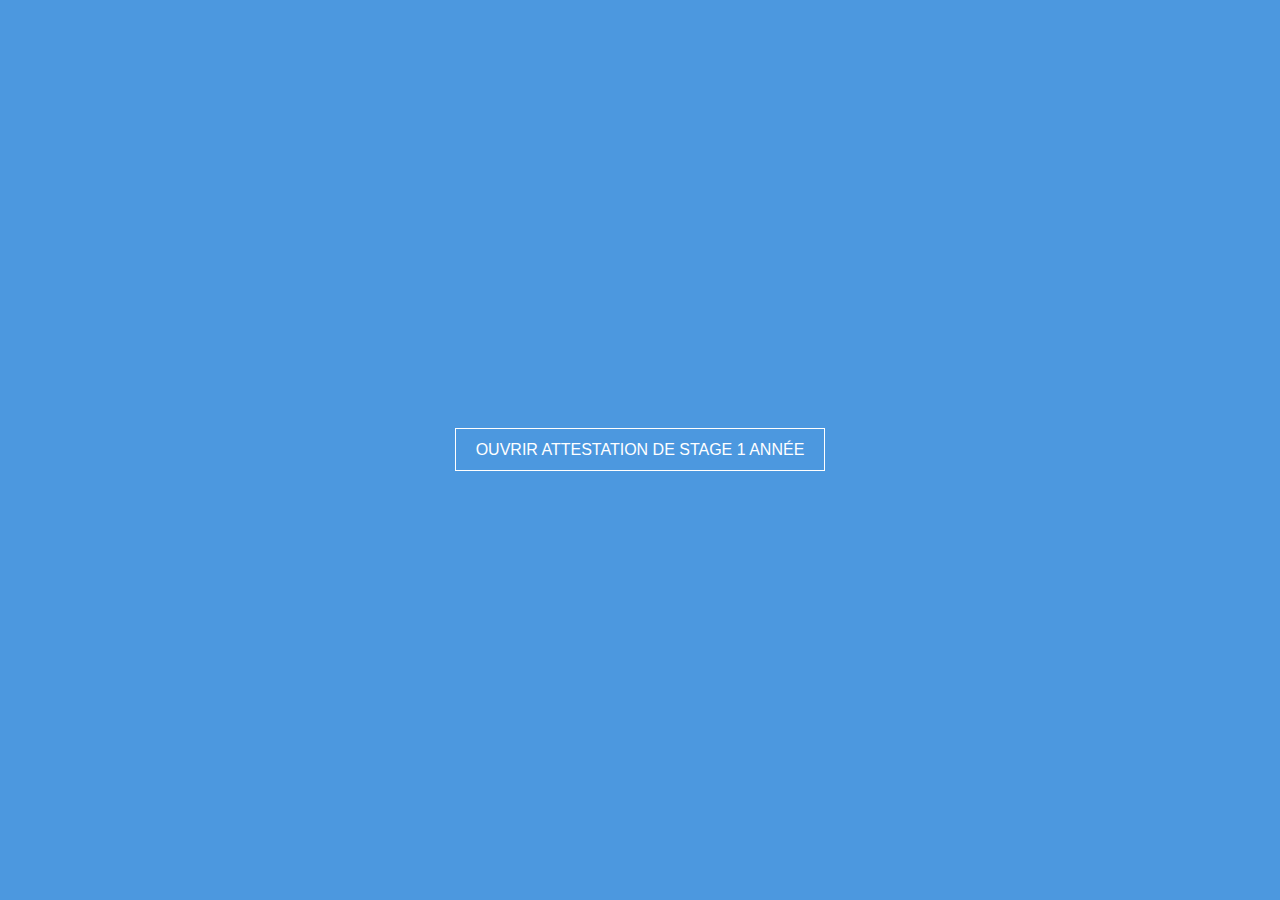
<file: Attest_1/index.html>
<!DOCTYPE html>
<html lang="en">

<head>
  <meta charset="UTF-8">
  <title>Mon Attestation de Stage 1A - Sofiane LOUKILI</title>
  <link rel="stylesheet" href="./style.css">

</head>

<body>

  <div class="page">
    <div class="page__container">
      <a href="#popup-article" class="open-popup">Ouvrir attestation de stage 1 Année</a>
    </div>
  </div>
  <div id="popup-article" class="popup">
    <div class="popup__container">
      <a href="#" class="popup__close">
        <span class="screen-reader">close</span>
      </a>
      <div class="popup__content">
        <h1 class="popup__title r-title">Attestation de stage 1A - Sofiane LOUKILI</h1>
        <embed src='ATTESTATION DE STAGE SAVOYE.pdf' width='1000' height='800' type='application/pdf' />
      </div>
    </div>
  </div>
  <!-- partial -->

</body>

</html>
</file>
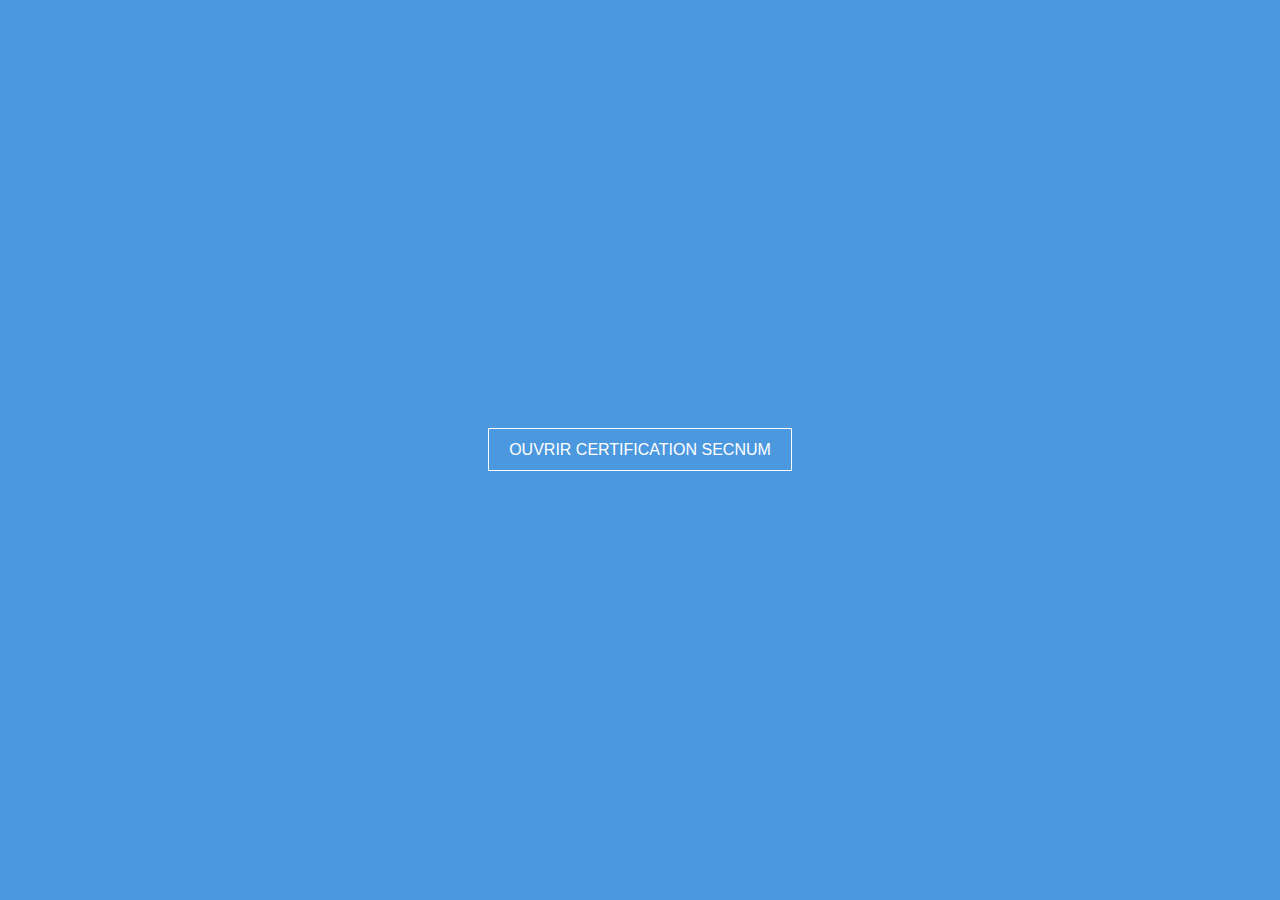
<file: Attest_2/index.html>
<!DOCTYPE html>
<html lang="en">

<head>
    <meta charset="UTF-8">
    <title>Ma Certification SecNum- Sofiane LOUKILI</title>
    <link rel="stylesheet" href="./style.css">

</head>

<body>

    <div class="page">
        <div class="page__container">
            <a href="#popup-article" class="open-popup">Ouvrir Certification SECNUM</a>
        </div>
    </div>
    <div id="popup-article" class="popup">
        <div class="popup__container">
            <a href="#" class="popup__close">
                <span class="screen-reader">close</span>
            </a>
            <div class="popup__content">
                <h1 class="popup__title r-title">CERTIFICATION SECNUM- Sofiane LOUKILI</h1>
                <embed src='CertifSecNum.pdf' width='1000' height='800' type='application/pdf' />
            </div>
        </div>
    </div>
    <!-- partial -->

</body>

</html>
</file>
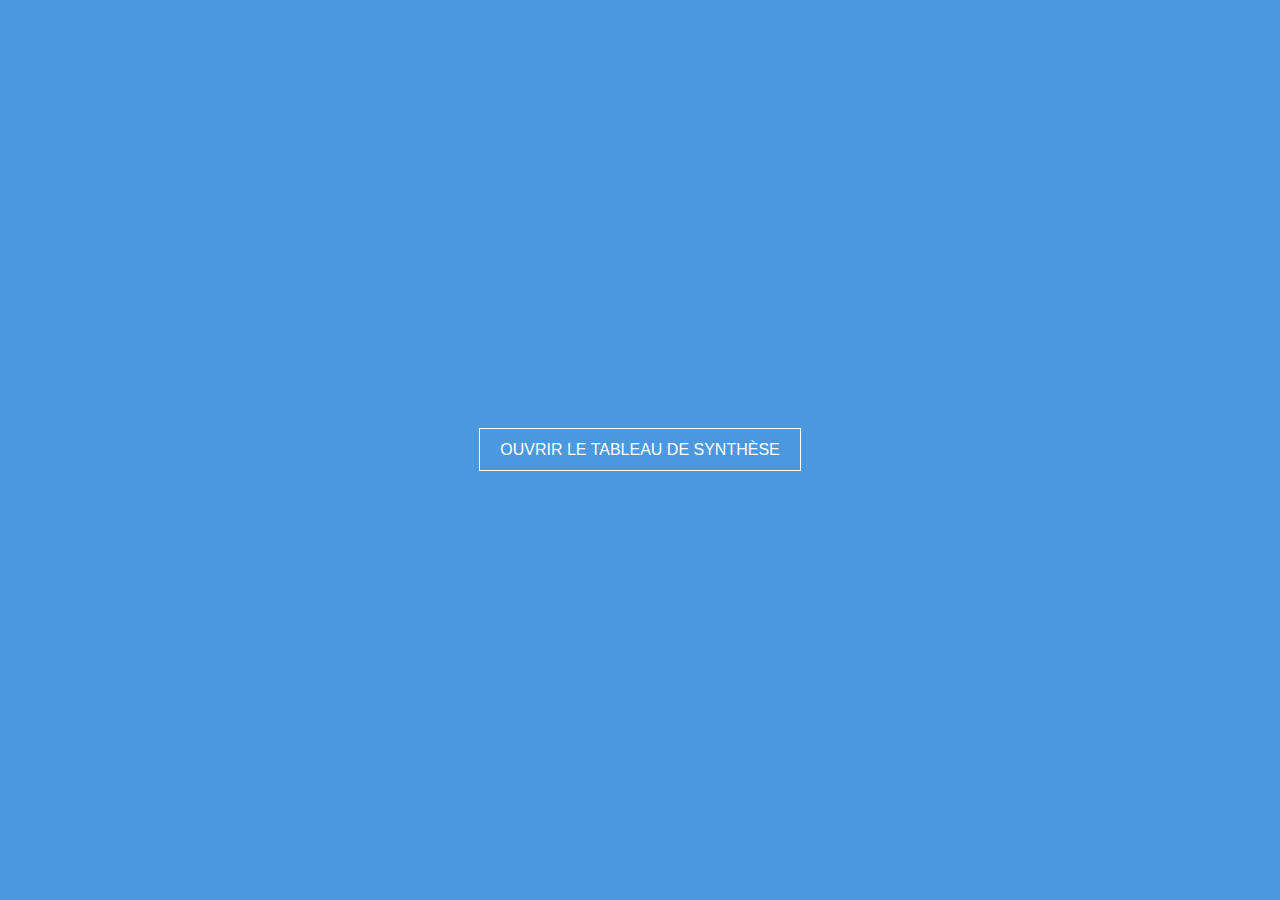
<file: PF/index.html>
<!DOCTYPE html>
<html lang="en">

<head>
  <meta charset="UTF-8">
  <title>Mon Portfeuille de Compétences - Sofiane LOUKILI</title>
  <link rel="stylesheet" href="./style.css">

</head>

<body>

  <div class="page">
    <div class="page__container">
      <a href="#popup-article" class="open-popup">Ouvrir Le Tableau de Synthèse</a>
    </div>
  </div>
  <div id="popup-article" class="popup">
    <div class="popup__container">
      <a href="#" class="popup__close">
        <span class="screen-reader">close</span>
      </a>
      <div class="popup__content">
        <h1 class="popup__title r-title">Tableau de Synthèse - Sofiane LOUKILI</h1>
        <p>Voici mon Tableau de synthèse représentant les compétences acquise durant mon cursus scolaire.
          Au cours de ma formation et de mes expériences professionnelles, j’ai acquis de nombreuses compétences, tant
          en termes techniques que logistiques, par le biais des divers projets sur lesquels j’ai travaillé.
          Veuillez trouver ci-joint l'ensemble de mes compétences. </p>
        <embed src='Epreuve E-4.pdf' width='1000' height='800' type='application/pdf' />
      </div>
    </div>
  </div>

  <!-- partial -->

</body>

</html>
</file>
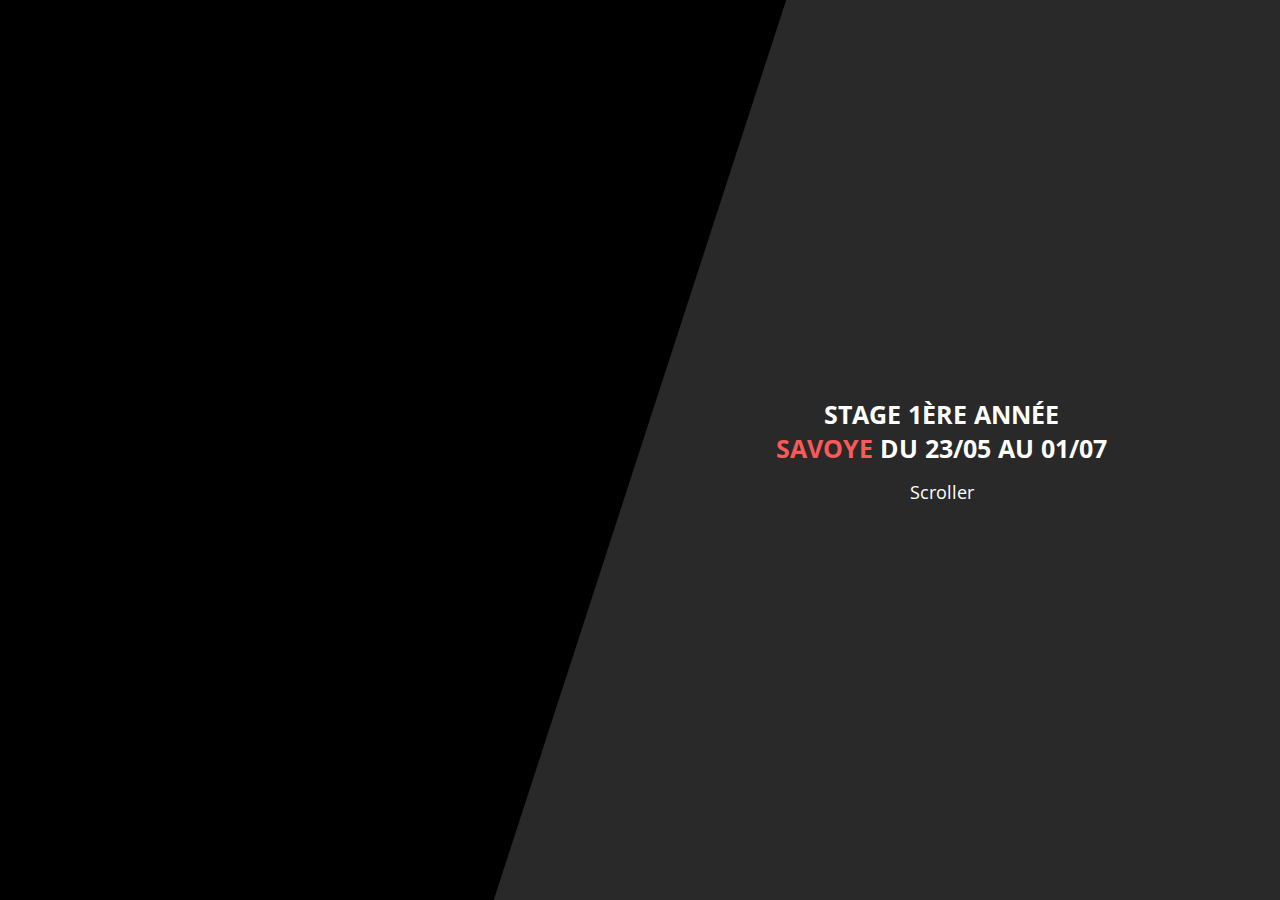
<file: Stage1/st1.html>
<!DOCTYPE html>
<html lang="en">

<head>
    <meta charset="UTF-8">
    <title>Stage 1ère Année - Sofiane LOUKILI</title>
    <link rel='stylesheet' href='https://fonts.googleapis.com/css?family=Open+Sans'>
    <link rel="stylesheet" href="./style.css">

</head>

<body>
    <div class="skw-pages">
        <div class="skw-page skw-page-1 active">
            <div class="skw-page__half skw-page__half--left">
                <div class="skw-page__skewed">
                    <div class="skw-page__content"></div>
                </div>
            </div>
            <div class="skw-page__half skw-page__half--right">
                <div class="skw-page__skewed">
                    <div class="skw-page__content">
                        <h2 class="skw-page__heading">Stage 1ère Année <br> <span
                                style="color:rgb(250, 89, 89)">Savoye</span> du
                            23/05 au 01/07
                        </h2>
                        <p class="skw-page__description">Scroller</p>
                    </div>
                </div>
            </div>
        </div>
        <div class="skw-page skw-page-2">
            <div class="skw-page__half skw-page__half--left">
                <div class="skw-page__skewed">
                    <div class="skw-page__content">
                        <h2 class="skw-page__heading">Présentation <span style="color:rgb(250, 89, 89)">
                                entreprise</span></h2>
                        <p class="skw-page__description">SAVOYE est une ingénierie de solutions logistiques globales,
                            sur mesure,
                            qui apporte une réponse à tout type de process et tout secteur d’activité.<br>
                            <br>Elle dispose d’un large portefeuille de solutions combinant équipements et informatique
                            selon les
                            besoins
                            : installations manuelles, semi-mécanisées, mécanisées, hautement automatisées ou
                            robotisées.
                        </p>
                    </div>
                </div>
            </div>
            <div class="skw-page__half skw-page__half--right">
                <div class="skw-page__skewed">
                    <div class="skw-page__content"></div>
                </div>
            </div>
        </div>
        <div class="skw-page skw-page-3">
            <div class="skw-page__half skw-page__half--left">
                <div class="skw-page__skewed">
                    <div class="skw-page__content">
                        <h2 class="skw-page__heading">Présentation <span style="color:rgb(250, 89, 89)">stage</span>
                        </h2>
                        <p class="skw-page__description">Ce stage a durée 6 semaines au sein du service SUPPORT LOGICIEL
                            de Savoye.<br>
                            <br>Ma mission consistait à crée une fiche de suivi permettant le traçabilité et la gestion
                            des
                            incidents, la mise en place de ce service nécéssitait l'application et la maitrise du
                            langage VBA et celle de SavoyeLine (Logiciel de interne de l'entreprise).<br><br> Semaine
                            après
                            semaine, j'approfondissais mes connaissances et avancais tout en
                            respectant les besoins évolutifs de la direction. <br> De nombreux échanges avec plusieurs
                            membre de la société m'ont permis de découvrir et de comprendre le fonctionnement.<br>
                            <br> Mon
                            tuteur garantissait une supervision et un controle régulier de mon projet.<br>
                            <br> Des méthodes
                            de
                            travails étaient primordial pour mener mes missions. Au bout des 6 semaines, le service que
                            j'ai crée était totalement opérationnel et est utilisé quotidiennement par la société
                            depuis.
                        </p>
                    </div>
                </div>
            </div>
            <div class="skw-page__half skw-page__half--right">
                <div class="skw-page__skewed">
                    <div class="skw-page__content"></div>
                </div>
            </div>
        </div>


        <div class="skw-page skw-page-4">
            <div class="skw-page__half skw-page__half--right">
                <div class="skw-page__skewed">
                    <div class="skw-page__content">
                        <h2 class="skw-page__heading">CONCLUSION</h2>
                        <p class="skw-page__description" style="white-space:normal;border:1px;width:320px">Pour
                            conclure, mon stage fut très intéressant.
                            J’ai appris sur différents plans à la fois professionnel, technique et aussi
                            différents savoirs primodials<br>

                            <br>Cette expérience fut très formatrice. J'ai bien été integré et cela m'a fortement
                            aidé
                            dans mon
                            projet.<br>La réalisation de mes différents comptes rendus m’a permis d'avoir un meilleur
                            suivi.<br>

                            <br>La création de ce service permet à l'entreprise une automatisation du traitement des
                            données pour une utilisation efficace et optimale limitant les erreurs de manipulations.<br>
                            <br>L'évaluation du nombre d'incidents sur un période
                            données visant à les améliorer à l'avenir.<br>
                        </p>
                        </p>
                        <br><br>
                        <p class="skw-page__description">
                            Veuillez cliquer
                            <a class="skw-page__link" href="../index.html" target="_blank">ici</a>
                            pour retourner à l'accueil <br>Ou
                            <a class="skw-page__link" href="../Stage1/Stage1.html" target="_blank">ici</a>
                            pour plus d'informations.
                        </p>
                    </div>
                </div>
            </div>
            <div class="skw-page__half skw-page__half--left">
                <div class="skw-page__skewed">
                    <div class="skw-page__content">

                    </div>
                </div>
            </div>
        </div>
    </div>
    <script src='//cdnjs.cloudflare.com/ajax/libs/jquery/2.1.3/jquery.min.js'></script>
    <script src="./script.js"></script>

</body>

</html>
</file>
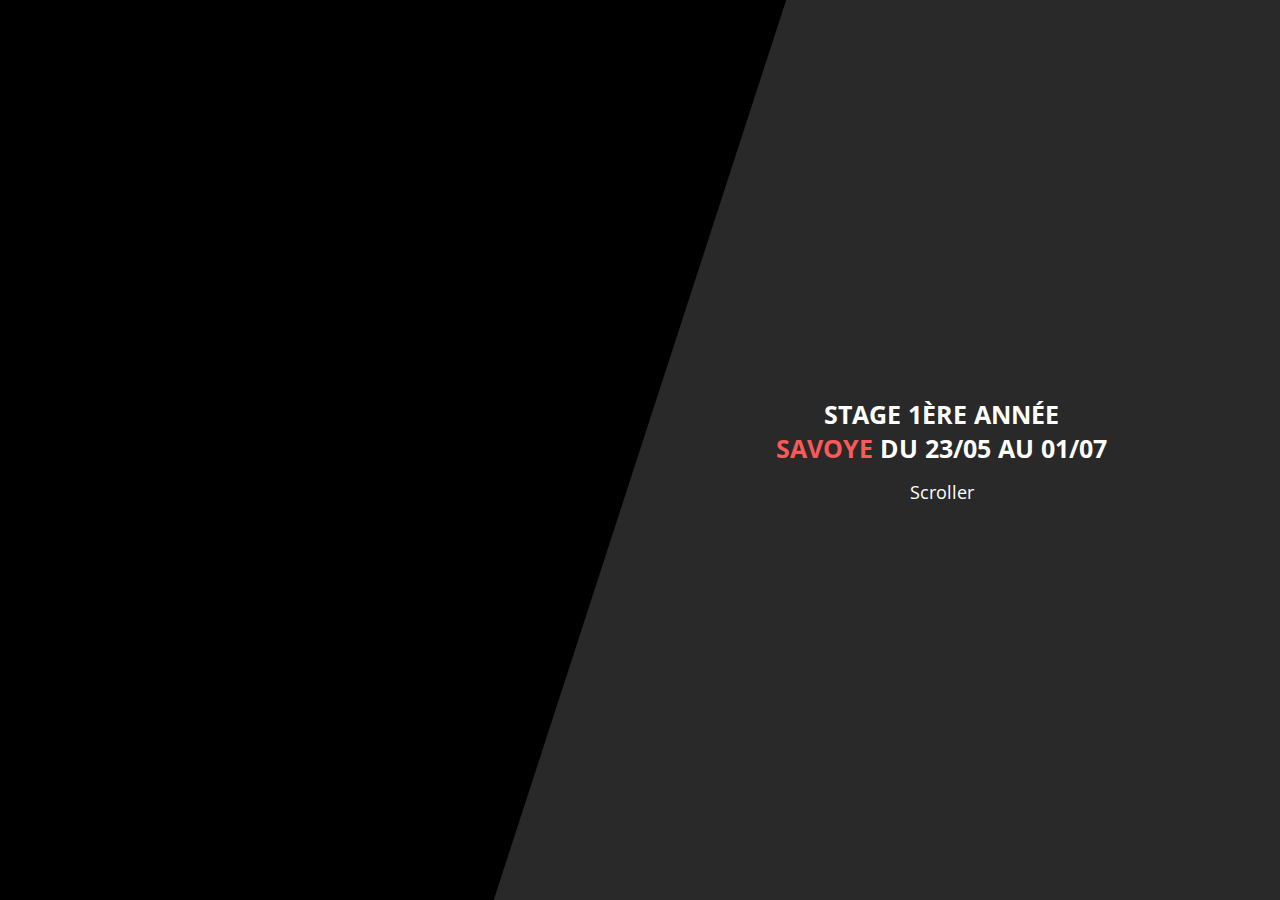
<file: Stage1/Stage1.html>
<!DOCTYPE html>
<html lang="en">

<head>
  <meta charset="UTF-8">
  <title>Stage 1ère Année - Sofiane LOUKILI</title>
  <link rel='stylesheet' href='https://fonts.googleapis.com/css?family=Open+Sans'>
  <link rel="stylesheet" href="./style.css">

</head>

<body>
  <div class="skw-pages">
    <div class="skw-page skw-page-1 active">
      <div class="skw-page__half skw-page__half--left">
        <div class="skw-page__skewed">
          <div class="skw-page__content"></div>
        </div>
      </div>
      <div class="skw-page__half skw-page__half--right">
        <div class="skw-page__skewed">
          <div class="skw-page__content">
            <h2 class="skw-page__heading">Stage 1ère Année <br> <span style="color:rgb(250, 89, 89)">Savoye</span> du
              23/05 au 01/07
            </h2>
            <p class="skw-page__description">Scroller</p>
          </div>
        </div>
      </div>
    </div>
    <div class="skw-page skw-page-2">
      <div class="skw-page__half skw-page__half--left">
        <div class="skw-page__skewed">
          <div class="skw-page__content">
            <h2 class="skw-page__heading">Semaine <span style="color:rgb(250, 89, 89)">1</span></h2>
            <p class="skw-page__description">Des mon arrivée, j’ai été accueillis par mon tuteur de stage. Nous avons
              demarer par une visite global de la société ainsi que la présentation des differents membre de
              l'effectif<br>
              <br>Par la suite, mon tuteur m'a attribué un poste ainsi que les taches a réaliser, en procedant par un
              temps d'observation et d'assimilation afin de maitriser les méthodes de travail spécifique à Savoye
            </p>
          </div>
        </div>
      </div>
      <div class="skw-page__half skw-page__half--right">
        <div class="skw-page__skewed">
          <div class="skw-page__content"></div>
        </div>
      </div>
    </div>
    <div class="skw-page skw-page-3">
      <div class="skw-page__half skw-page__half--left">
        <div class="skw-page__skewed">
          <div class="skw-page__content">
            <h2 class="skw-page__heading">Semaine <span style="color:rgb(250, 89, 89)">2</span></h2>
            <p class="skw-page__description">Mon projet consistait a crée une fiche de suivi automatisée permettant de
              garantir la traçabilité sur l’ensemble des incidents de façon efficace et rapide. <br>
              <br>
              La réalisation de celle-ci necessitait l'application du langage VBA que j'ai découvert et assimilé lors de
              cette expérience
              <br>
              Des visio-conférences récurentes etaient été tenus afin d'échanger sur les précisions du projet.
            </p><br>
          </div>
        </div>
      </div>
      <div class="skw-page__half skw-page__half--right">
        <div class="skw-page__skewed">
          <div class="skw-page__content">
          </div>
        </div>
      </div>
    </div>

    <div class="skw-page skw-page-4">
      <div class="skw-page__half skw-page__half--left">
        <div class="skw-page__skewed">
          <div class="skw-page__content">
          </div>
        </div>
      </div>
      <div class="skw-page__half skw-page__half--right">
        <div class="skw-page__skewed">
          <div class="skw-page__content">
            <h2 class="skw-page__heading">Semaine <span style="color:rgb(250, 89, 89)">3</span></h2>
            <p class="skw-page__description">Cette semaine a été consacrée à l'approfondissement de la mise en place du
              langage VBA grace a de nouvelles notions.<br>
              <br>J'ai créé une fonction ayant le rôle d’extraire le nombre d’occurrence
              du mois.<br>
              <br>En parrallèle,j’ai participé à des
              visio-conférences avec certains membre de l’équipe pour en apprendre plus sur mon projet et favoriser la
              communication.
            </p><br>
            <a href="/Stage1/CR.pdf" target="_blank"><button>Compte Rendu</button></a>
          </div>
        </div>
      </div>
    </div>
    <div class="skw-page skw-page-5">
      <div class="skw-page__half skw-page__half--left">
        <div class="skw-page__skewed">
          <div class="skw-page__content">
            <h2 class="skw-page__heading">Semaine <span style="color:rgb(250, 89, 89)">4</span></h2>
            <p class="skw-page__description">je poursuivais mon service puis vérifiais son fonctionnement. A la demande
              de la direction de Savoye, nous avons apporté une modification sur le programme pour répondre aux besoins
              évolutifs.<br>
              <br>De nouvelles fonctionnalitées ont été crée pour améliorer la gestion des données.<br>
              <br>La structure de l'entreprise ainsi que les differents postes m'ont beaucoup interessé, j'ai pu
              analyser leur fonctionnnement de travai.
            </p><br>
          </div>
        </div>
      </div>
      <div class="skw-page__half skw-page__half--right">
        <div class="skw-page__skewed">
          <div class="skw-page__content">

          </div>
        </div>
      </div>
    </div>
    <div class="skw-page skw-page-6">
      <div class="skw-page__half skw-page__half--left">
        <div class="skw-page__skewed">
          <div class="skw-page__content">
          </div>
        </div>
      </div>
      <div class="skw-page__half skw-page__half--right">
        <div class="skw-page__skewed">
          <div class="skw-page__content">
            <h2 class="skw-page__heading">Semaine <span style="color:rgb(250, 89, 89)">5</span></h2>
            <p class="skw-page__description">Lors de cette semaine, j'ai été convié à une réunion de service avec tout
              les membres de l'entreprise par le chef d’équipe.<br>
              Cette réunion avait pour but de réaliser un bilan général ainsi que présenter les futurs projets.<br>
              <br>
              A cette occasion je présentais le service que je fournissais à Savoye.
            </p><br>
          </div>
        </div>
      </div>
    </div>
    <div class="skw-page skw-page-7">
      <div class="skw-page__half skw-page__half--left">
        <div class="skw-page__skewed">
          <div class="skw-page__content">
            <h2 class="skw-page__heading">Semaine <span style="color:rgb(250, 89, 89)">6</span></h2>
            <p class="skw-page__description">

              PHASE D'ESSAIS<br>
              <br>Alpha Test : Vérification du comportement global.<br>
              <br>Beta Test : Le chef test valide le fonctionnement du service et vérifie que cela repond aux objectif
              fixés<br>
              <br>Documentation : Rédaction d’une documentation expliquant le fonctionnement du service et de son
              utilisation.<br>
              <br>Présentation<br>

              <br>Déploiement<br>

              <br>Démonstration<br>

              <br>Création du manuel d’utilisation
              afin d’accompagner l’utilisateur.<br>
            </p><br>
          </div>
        </div>
      </div>
      <div class="skw-page__half skw-page__half--right">
        <div class="skw-page__skewed">
          <div class="skw-page__content">
          </div>
        </div>
      </div>
    </div>
    <div class="skw-page skw-page-8">
      <div class="skw-page__half skw-page__half--right">
        <div class="skw-page__skewed">
          <div class="skw-page__content">
            <h2 class="skw-page__heading">CONTINUER</h2>
            <p class="skw-page__description" style="white-space:normal;border:1px;width:320px">
            </p>
            <p class="skw-page__description">
              Veuillez cliquer
              <a class="skw-page__link" href="../index.html" target="_blank">ici</a>
              pour retourner à l'accueil <br>Ou
              <a class="skw-page__link" href="../Stage2/st2.html" target="_blank">ici</a>
              pour voir mon deuxième stage.
            </p>
          </div>
        </div>
      </div>
      <div class="skw-page__half skw-page__half--left">
        <div class="skw-page__skewed">
          <div class="skw-page__content">
          </div>
        </div>
      </div>
    </div>
  </div>
  <script src='//cdnjs.cloudflare.com/ajax/libs/jquery/2.1.3/jquery.min.js'></script>
  <script src="./script.js"></script>

</body>

</html>
</file>
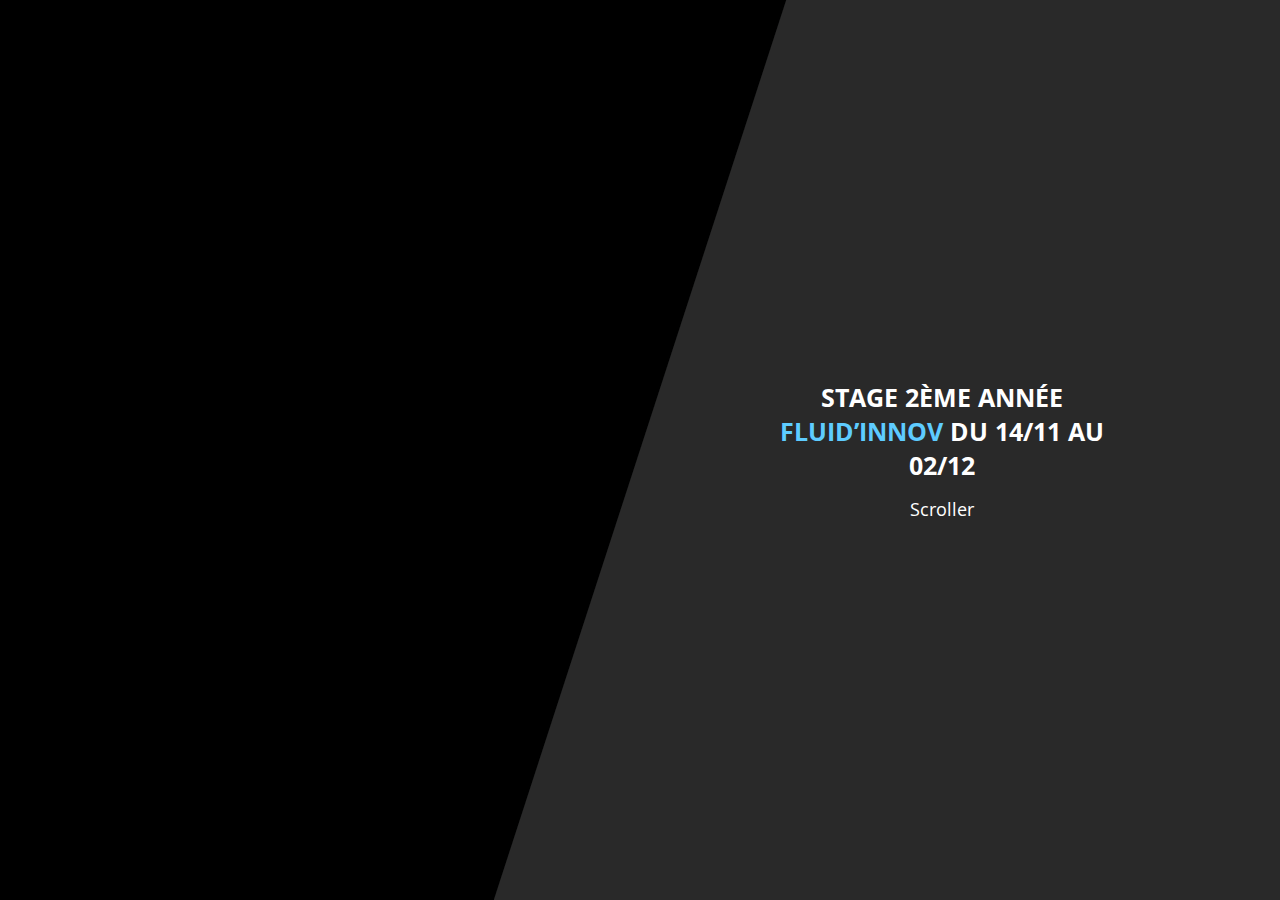
<file: Stage2/st1.html>
<!DOCTYPE html>
<html lang="en">

<head>
    <meta charset="UTF-8">
    <title>Stage 2ème Année - Sofiane LOUKILI</title>
    <link rel='stylesheet' href='https://fonts.googleapis.com/css?family=Open+Sans'>
    <link rel="stylesheet" href="./style.css">

</head>

<body>
    <div class="skw-pages">
        <div class="skw-page skw-page-1 active">
            <div class="skw-page__half skw-page__half--left">
                <div class="skw-page__skewed">
                    <div class="skw-page__content"></div>
                </div>
            </div>
            <div class="skw-page__half skw-page__half--right">
                <div class="skw-page__skewed">
                    <div class="skw-page__content">
                        <h2 class="skw-page__heading">Stage 2ème Année <br> <span
                                style="color:rgb(94, 204, 255)">Fluid’Innov</span>
                            du 14/11 au 02/12
                        </h2>
                        <p class="skw-page__description">Scroller</p>
                    </div>
                </div>
            </div>
        </div>
        <div class="skw-page skw-page-2">
            <div class="skw-page__half skw-page__half--left">
                <div class="skw-page__skewed">
                    <div class="skw-page__content">
                        <h2 class="skw-page__heading">Présentation <span style="color:rgb(94, 204, 255)">de
                                l'entreprise</span>
                        </h2>
                        <p class="skw-page__description">Fluid’Innov est une jeune entreprise qui évolue dans le domaine
                            médical.
                            Leur objectif est de faciliter le quotidien des patients et des médecins.<br>
                            <br> "Nous nous efforçons de leur
                            fournir des outils innovants et simples d’utilisation." Ils permettent de les accompagner
                            dans leurs
                            phases
                            de rééducation comme pour un suivi post-opératoire.
                        </p>
                    </div>
                </div>
            </div>
            <div class="skw-page__half skw-page__half--right">
                <div class="skw-page__skewed">
                    <div class="skw-page__content"></div>
                </div>
            </div>
        </div>
        <div class="skw-page skw-page-3">
            <div class="skw-page__half skw-page__half--left">
                <div class="skw-page__skewed">
                    <div class="skw-page__content">
                        <h2 class="skw-page__heading">Semaine <span style="color:rgb(94, 204, 255)">1</span></h2>
                        <p class="skw-page__description">Pour commencer, nous avons tout d’abord visiter les locaux du
                            cabinet et
                            des différents membres de l'équipe.<br>
                            Ensuite nous avons regardé le site ensemble, discuter sur les améliorations que nous pouvons
                            ajouter.<br>
                            <br>Puis sur une feuille j’ai commencé à ajouter toutes les modifications que je pourrai
                            apporter au
                            site.<br>
                            Puis, la distribution du cahier des charges.
                        </p>
                    </div>
                </div>
            </div>
            <div class="skw-page__half skw-page__half--right">
                <div class="skw-page__skewed">
                    <div class="skw-page__content"></div>
                </div>
            </div>
        </div>
        <div class="skw-page skw-page-4">
            <div class="skw-page__half skw-page__half--left">
                <div class="skw-page__skewed">
                    <div class="skw-page__content"></div>
                </div>
            </div>
            <div class="skw-page__half skw-page__half--right">
                <div class="skw-page__skewed">
                    <div class="skw-page__content">
                        <h2 class="skw-page__heading">Semaine <span style="color:rgb(94, 204, 255)">2</span></h2>
                        <p class="skw-page__description">Durant la 2e semaine, j’ai ajouté les différentes langues de
                            traduction que
                            le tuteur voulait tels que l’anglais et l’allemand, <br>
                            <br>Ensuite j’ai contacté un informaticien pour certains
                            aspects techniques car c’est lui qui avait réalisé le site, Puis mon tuteur avait pris la
                            décision
                            d’optimiser le site (Baisse de texte …), améliorations du visuel pour l'utilisateur.<br>
                            Découvrir
                            certains aspects techniques dans le langage javascript.
                        </p>
                    </div>
                </div>
            </div>
        </div>

        <div class="skw-page skw-page-5">
            <div class="skw-page__half skw-page__half--left">
                <div class="skw-page__skewed">
                    <div class="skw-page__content">
                        <h2 class="skw-page__heading">CONCLUSION</h2>
                        <p class="skw-page__description">Pour conclure, ce stage m'a énornement appris de choses car
                            l'entreprise
                            est differentes, les methodes de travail sont differentes, l'ambiance ...
                            Ses nouvelles choses m'ont permis d'apprendre sur plein d'aspect differents.
                        </p><br>
                        <p>
                            Veuillez cliquer
                            <a class="skw-page__link" href="../index.html">ici</a>
                            pour retourner à l'accueil. <br>Ou
                            <a class="skw-page__link" href="Stage2.html">ici</a>
                            pour voir ma Veille Technologique.
                        </p>
                    </div>
                </div>
            </div>
            <div class="skw-page__half skw-page__half--right">
                <div class="skw-page__skewed">
                    <div class="skw-page__content">

                    </div>
                </div>
            </div>
        </div>
    </div>
    <script src='//cdnjs.cloudflare.com/ajax/libs/jquery/2.1.3/jquery.min.js'></script>
    <script src="./script.js"></script>

</body>

</html>
</file>
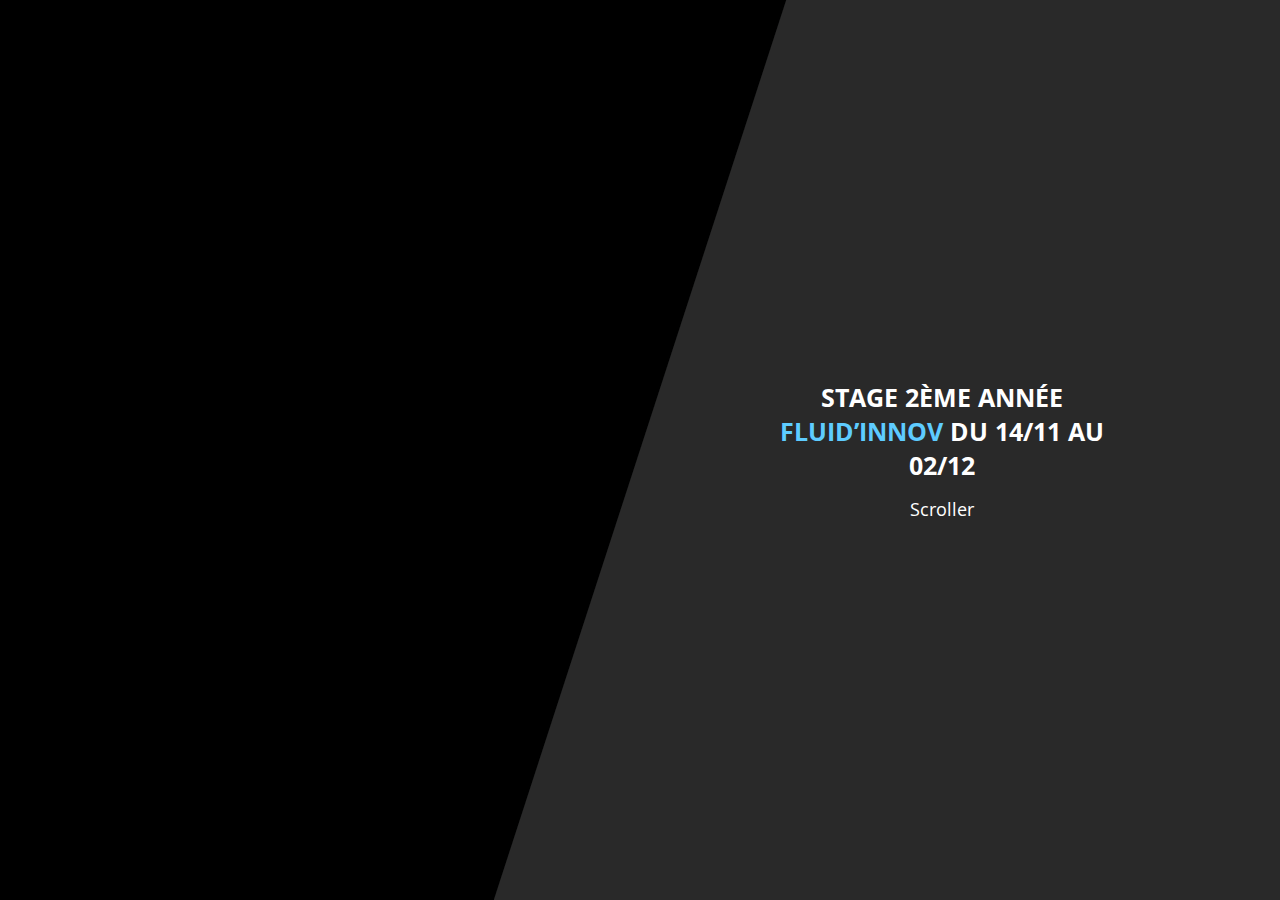
<file: Stage2/st2.html>
<!DOCTYPE html>
<html lang="en">

<head>
    <meta charset="UTF-8">
    <title>Stage 2ème Année - Sofiane LOUKILI</title>
    <link rel='stylesheet' href='https://fonts.googleapis.com/css?family=Open+Sans'>
    <link rel="stylesheet" href="./style.css">

</head>

<body>
    <div class="skw-pages">
        <div class="skw-page skw-page-1 active">
            <div class="skw-page__half skw-page__half--left">
                <div class="skw-page__skewed">
                    <div class="skw-page__content"></div>
                </div>
            </div>
            <div class="skw-page__half skw-page__half--right">
                <div class="skw-page__skewed">
                    <div class="skw-page__content">
                        <h2 class="skw-page__heading">Stage 2ème Année <br> <span
                                style="color:rgb(94, 204, 255)">Fluid’Innov</span>
                            du 14/11 au 02/12
                        </h2>
                        <p class="skw-page__description">Scroller</p>
                    </div>
                </div>
            </div>
        </div>
        <div class="skw-page skw-page-2">
            <div class="skw-page__half skw-page__half--left">
                <div class="skw-page__skewed">
                    <div class="skw-page__content">
                        <h2 class="skw-page__heading">Présentation <span style="color:rgb(94, 204, 255)">de
                                l'entreprise</span>
                        </h2>
                        <p class="skw-page__description">Fluid’Innov est une jeune entreprise qui évolue dans le domaine
                            médical.
                            Leur objectif est de faciliter le quotidien des patients et des médecins.<br>
                            <br> Création et mise à disposition d'outil médical innovant et simple d'utilisation.
                            Accompagnement global post-opératoire.
                        </p>
                    </div>
                </div>
            </div>
            <div class="skw-page__half skw-page__half--right">
                <div class="skw-page__skewed">
                    <div class="skw-page__content"></div>
                </div>
            </div>
        </div>
        <div class="skw-page skw-page-3">
            <div class="skw-page__half skw-page__half--left">
                <div class="skw-page__skewed">
                    <div class="skw-page__content">
                        <h2 class="skw-page__heading">Présentation <span style="color:rgb(94, 204, 255)">Stage</span>
                        </h2>
                        <p class="skw-page__description">Cette période d'immersion en entreprise à durée 5 Semaines au
                            sein de la société Fluid’Innov (Kinésithérapie et création de matériel médical).<br> Ma
                            mission consistait à mettre à jour le site Web officel de l'entreprise et d'y apporter plus
                            de visibilité et d'ergonomie. Dans un deuxième temps j'ai crée un nouveau site pret a etre
                            déployer et mis à disposition des dirigeants de Fluid'innov.
                        </p>
                    </div>
                </div>
            </div>
            <div class="skw-page__half skw-page__half--right">
                <div class="skw-page__skewed">
                    <div class="skw-page__content"></div>
                </div>
            </div>
        </div>
        <div class="skw-page skw-page-4">
            <div class="skw-page__half skw-page__half--left">
                <div class="skw-page__skewed">
                    <div class="skw-page__content"></div>
                </div>
            </div>
            <div class="skw-page__half skw-page__half--right">
                <div class="skw-page__skewed">
                    <div class="skw-page__content">
                        <h2 class="skw-page__heading">Semaine <span style="color:rgb(94, 204, 255)">2</span></h2>
                        <p class="skw-page__description">Durant la 2e semaine, j’ai ajouté les différentes langues de
                            traduction que
                            le tuteur voulait tels que l’anglais et l’allemand, <br>
                            <br>Ensuite j’ai contacté un informaticien pour certains
                            aspects techniques car c’est lui qui avait réalisé le site, Puis mon tuteur avait pris la
                            décision
                            d’optimiser le site (Baisse de texte …), améliorations du visuel pour l'utilisateur.<br>
                            Découvrir
                            certains aspects techniques dans le langage javascript.
                        </p>
                    </div>
                </div>
            </div>
        </div>
        <div class="skw-page skw-page-5">
            <div class="skw-page__half skw-page__half--left">
                <div class="skw-page__skewed">
                    <div class="skw-page__content">
                        <h2 class="skw-page__heading">CONCLUSION</h2>
                        <p class="skw-page__description">Pour conclure, ce fut une expérience enrichissante basée sur un
                            travail en autonomie supervisé par le dirigeant de Fluid'innov.<br>
                            <br>Ce stage m'a permis de
                            m'immerger dans la réalité du terrain en tant que développeur Web. Les attentes, les
                            exigeances de Fluid'innov étaient précises et avaient pour but d'élargir la communication et
                            la notoriété de cette jeune entreprise en plein expansion.
                        </p><br>
                        <p>
                            Veuillez cliquer
                            <a class="skw-page__link" href="../index.html">ici</a>
                            pour retourner à l'accueil. <br>Ou
                            <a class="skw-page__link" href="../Stage2/Stage2.html">ici</a>
                            pour plus de description.
                        </p>
                    </div>
                </div>
            </div>
            <div class="skw-page__half skw-page__half--right">
                <div class="skw-page__skewed">
                    <div class="skw-page__content"></div>
                </div>
            </div>
        </div>
    </div>
    <script src='//cdnjs.cloudflare.com/ajax/libs/jquery/2.1.3/jquery.min.js'></script>
    <script src="./script.js"></script>

</body>

</html>
</file>
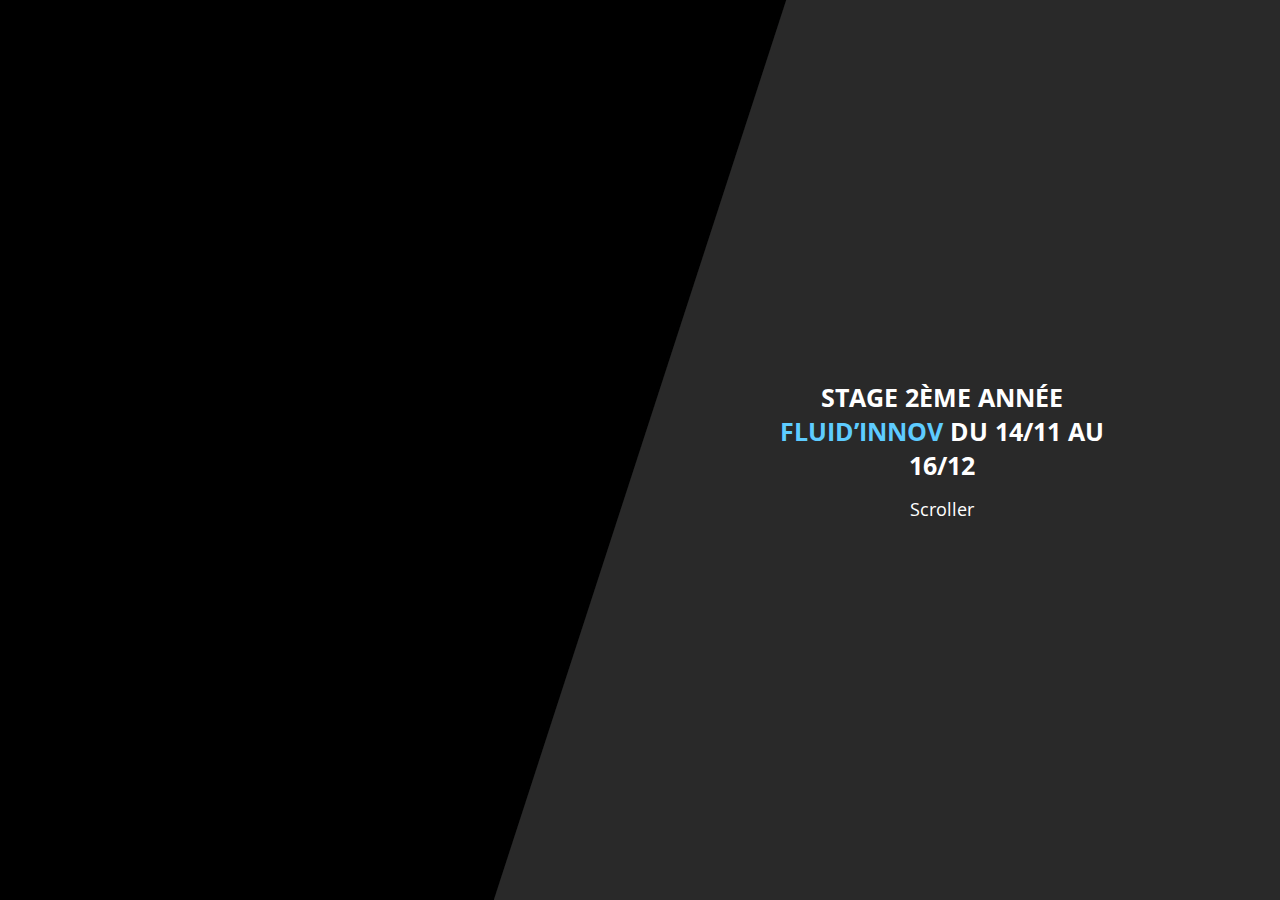
<file: Stage2/Stage2.html>
<!DOCTYPE html>
<html lang="en">

<head>
  <meta charset="UTF-8">
  <title>Stage 2ème Année - Sofiane LOUKILI</title>
  <link rel='stylesheet' href='https://fonts.googleapis.com/css?family=Open+Sans'>
  <link rel="stylesheet" href="./style.css">

</head>

<body>
  <div class="skw-pages">
    <div class="skw-page skw-page-1 active">
      <div class="skw-page__half skw-page__half--left">
        <div class="skw-page__skewed">
          <div class="skw-page__content"></div>
        </div>
      </div>
      <div class="skw-page__half skw-page__half--right">
        <div class="skw-page__skewed">
          <div class="skw-page__content">
            <h2 class="skw-page__heading">Stage 2ème Année <br> <span style="color:rgb(94, 204, 255)">Fluid’Innov</span>
              du 14/11 au 16/12
            </h2>
            <p class="skw-page__description">Scroller</p>
          </div>
        </div>
      </div>
    </div>
    <div class="skw-page skw-page-2">
      <div class="skw-page__half skw-page__half--left">
        <div class="skw-page__skewed">
          <div class="skw-page__content">
            <h2 class="skw-page__heading">Semaine <span style="color:rgb(94, 204, 255)">1</span></h2>
            <p class="skw-page__description">Pour commencer, nous avons démarer par une visite des locaux ainsi qu'une
              présentation des membres de l'entreprise.<br>
              Par la suite, nous avons abordé le projet que j'ai mené pendant toute la durée du stage. Nous avons
              énumerer tout les élements a modifier et à crée afin de réaliser la meilleure mise à jour possible popur
              le site existant dans un premier temps.<br>
              <br>Il s’est ensuivi, la remise du cahier des charges <br>
            </p>
          </div>
        </div>
      </div>
      <div class="skw-page__half skw-page__half--right">
        <div class="skw-page__skewed">
          <div class="skw-page__content"></div>
        </div>
      </div>
    </div>
    <div class="skw-page skw-page-3">
      <div class="skw-page__half skw-page__half--left">
        <div class="skw-page__skewed">
          <div class="skw-page__content">
            <h2 class="skw-page__heading">Semaine <span style="color:rgb(94, 204, 255)">2</span></h2>
            <p class="skw-page__description">Durant cette seconde semaine, à la demande de mon tuteur j’ai ajouté
              différentes langues de traduction tel que l’anglais et l’allemand. <br>Démarrage de la création du
              nouveau
              site de Fluid'innov.<br>
              <br>
            </p>
          </div>
        </div>
      </div>
      <div class="skw-page__half skw-page__half--right">
        <div class="skw-page__skewed">
          <div class="skw-page__content">
          </div>
        </div>
      </div>
    </div>
    <div class="skw-page skw-page-4">
      <div class="skw-page__half skw-page__half--left">
        <div class="skw-page__skewed">
          <div class="skw-page__content">
          </div>
        </div>
      </div>
      <div class="skw-page__half skw-page__half--right">
        <div class="skw-page__skewed">
          <div class="skw-page__content">
            <h2 class="skw-page__heading">Semaine <span style="color:rgb(94, 204, 255)">3</span></h2>
            <p class="skw-page__description">En parrallèle, à mes deux missions principales j'ai dû aller à la collecte
              d'informations auprès de l'ex-informaticien de l'entreprise afin de m'éclairer sur différents aspects
              techniques utilisées dans la création du premier site. Je faisais le point avec mon tuteur fréquemment
              afin
              de valider l'avancement du projet</p>
          </div>
        </div>
      </div>
    </div>
    <div class="skw-page skw-page-5">
      <div class="skw-page__half skw-page__half--left">
        <div class="skw-page__skewed">
          <div class="skw-page__content">
            <h2 class="skw-page__heading">Semaine <span style="color:rgb(94, 204, 255)">4</span></h2>
            <p class="skw-page__description">Cette semaine le besoin du dirigeant a évoluer suite à la mise en place du
              nouveau prototype de la chaussure Orthomouv qui vient remplacé définitivement Claudible.<br> <br> Ceci a
              provoquer une modificaiton globale de l'ancien site et surtout du nouveau site en cours de création. j'ai
              pris contact avec le designer qui détenait les nouvelles images nécéssaire à cette modification.
            </p>
          </div>
        </div>
      </div>
      <div class="skw-page__half skw-page__half--right">
        <div class="skw-page__skewed">
          <div class="skw-page__content">
          </div>
        </div>
      </div>
    </div>
    <div class="skw-page skw-page-6">
      <div class="skw-page__half skw-page__half--left">
        <div class="skw-page__skewed">
          <div class="skw-page__content">
          </div>
        </div>
      </div>
      <div class="skw-page__half skw-page__half--right">
        <div class="skw-page__skewed">
          <div class="skw-page__content">
            <h2 class="skw-page__heading">Semaine <span style="color:rgb(94, 204, 255)">5</span></h2>
            <p class="skw-page__description">Pour finir, j'ai finalisé toutes les mise à jour nécessaires sur le site
              initial de Fluid'innov et j'ai finalisé le nouveau.<br> Il reste à la volonté du dirigeant de le déployer
              à tout moment. J'ai réaliser une veille concurrentielle a la demande de mon tuteur.<br> <br>J'ai collecté
              un
              grand
              nombre de données que j'ai mis a disposition de Fluid'innov pour leur permettre d'étudier leur perspective
              d'évolution. <br>Le but général de mes missions visaient à améliorer la visibilité, la communication et
              faciliter l'utilisation des sites. Notamment par la création d'une fiche My Businnes Google.</p>
          </div>
        </div>
      </div>
    </div>
    <div class="skw-page skw-page-7">
      <div class="skw-page__half skw-page__half--left">
        <div class="skw-page__skewed">
          <div class="skw-page__content">
            <h2 class="skw-page__heading">CONTINUER</h2>
            <p class="skw-page__description">
            <p>
              Veuillez cliquer
              <a class="skw-page__link" href="../index.html">ici</a>
              pour retourner à l'accueil. <br>Ou
              <a class="skw-page__link" href="../Veille_Techno/VR.html">ici</a>
              pour voir ma Veille Technologique.
            </p>
          </div>
        </div>
      </div>
      <div class="skw-page__half skw-page__half--right">
        <div class="skw-page__skewed">
          <div class="skw-page__content">
          </div>
        </div>
      </div>
    </div>
  </div>
  <script src='//cdnjs.cloudflare.com/ajax/libs/jquery/2.1.3/jquery.min.js'></script>
  <script src="./script.js"></script>

</body>

</html>
</file>
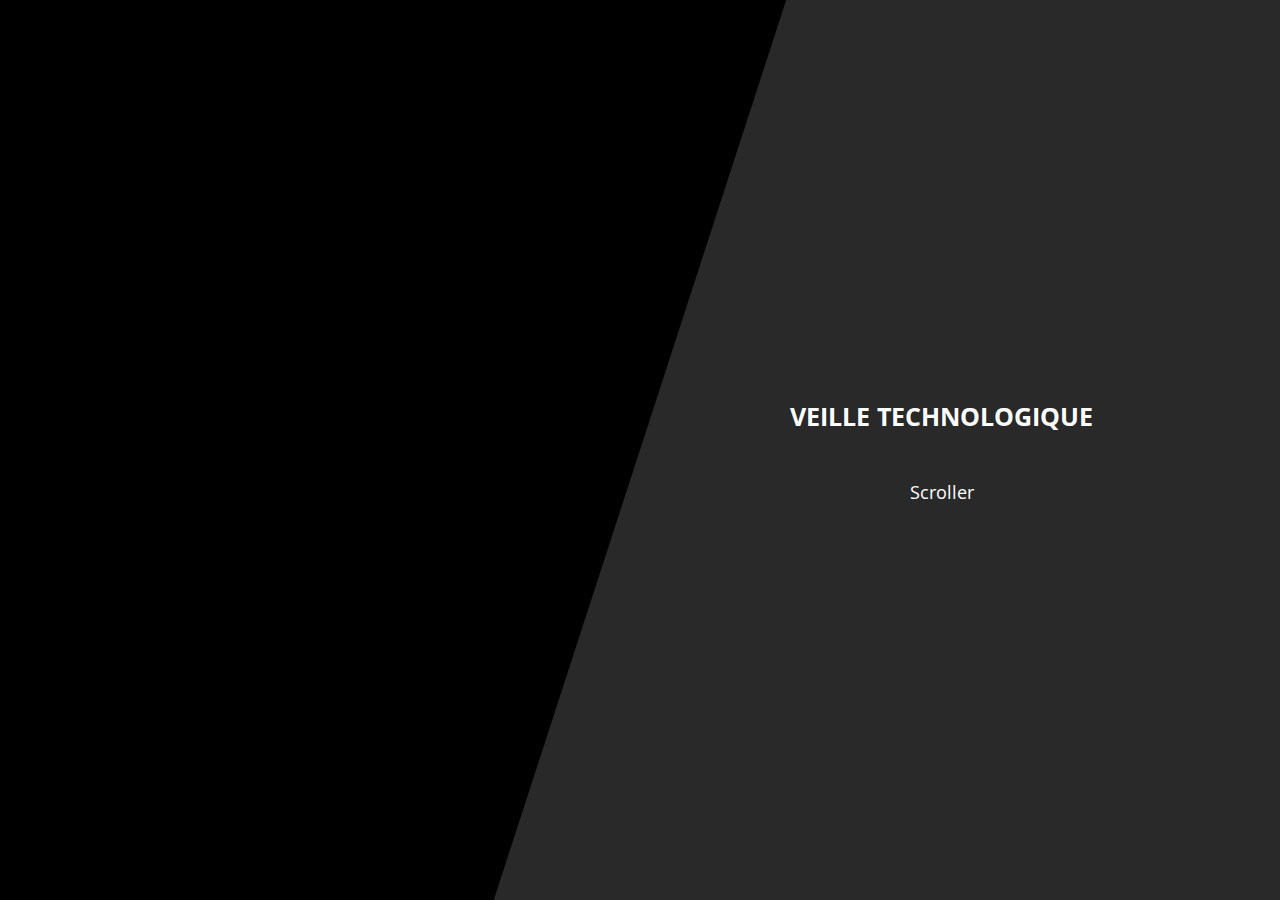
<file: Veille_Techno/VR.html>
<!DOCTYPE html>
<html lang="en">

<head>
  <meta charset="UTF-8">
  <title>Veille Technologique - Sofiane LOUKILI</title>
  <link rel='stylesheet' href='https://fonts.googleapis.com/css?family=Open+Sans'>
  <link rel="stylesheet" href="./style.css">

</head>

<body>
  <div class="skw-pages">
    <div class="skw-page skw-page-1 active">
      <div class="skw-page__half skw-page__half--left">
        <div class="skw-page__skewed">
          <div class="skw-page__content"></div>
        </div>
      </div>
      <div class="skw-page__half skw-page__half--right">
        <div class="skw-page__skewed">
          <div class="skw-page__content">
            <h2 class="skw-page__heading">Veille Technologique</h2>
            <p class="skw-page__description">Scroller</p>
          </div>
        </div>
      </div>
    </div>
    <div class="skw-page skw-page-2">
      <div class="skw-page__half skw-page__half--left">
        <div class="skw-page__skewed">
          <div class="skw-page__content">
            <h2 class="skw-page__heading">Définition Veille Technologique</h2>
            <p class="skw-page__description">La veille technologique consiste à
              s'informer de façon systématique sur les techniques les plus récentes et surtout sur leur mise à
              disposition commerciale (ce qui constitue la différence entre la technique et la technologie).<br>
              <br>Cette
              activité met en œuvre des techniques d'acquisition, de stockage et d'analyse d'informations.<br>
              <br> La
              veille technologique se doit de prévenir et alerter tout responsable d’un changement, d’une nouveauté ou
              d’une innovation qu’elle soit technique ou scientifique.
            </p>
          </div>
        </div>
      </div>
      <div class="skw-page__half skw-page__half--right">
        <div class="skw-page__skewed">
          <div class="skw-page__content"></div>
        </div>
      </div>
    </div>
    <div class="skw-page skw-page-3">
      <div class="skw-page__half skw-page__half--left">
        <div class="skw-page__skewed">
          <div class="skw-page__content"></div>
        </div>
      </div>
      <div class="skw-page__half skw-page__half--right">
        <div class="skw-page__skewed">
          <div class="skw-page__content">
            <h2 class="skw-page__heading">Ma Veille Technologique : La Réalité Virtuelle</h2>
            <p class="skw-page__description">La réalité virtuelle est un ensemble d’outils technologiques permettant de
              simuler la présence physique d’un utilisateurs dans un environnement artificielle, l’utilisateur peut être
              immerger dans un jeux vidéo, film, univers 3D.<br>
              <br>La réalité virtuelle peut s’agir d’une reproduction d’un
              monde réel ou bien d’un monde totalement imaginaire.<br>

              <br>L’expérience est à la fois visuel, auditive et dans certains cas haptique si l’utilisateur est équipée
              de
              de gants ou vêtements qui peut amener à ce que l’utilisateur ressente certaines sensations liées au
              toucher (impact, coups …).<br>

              <br>De plus, il est également possible dans un monde artificielle de tourner la tête et d’avoir un champ
              de
              vision à 360°, il est possible de se déplacer et effectuer certains gestes dans le monde artificielle.
            </p>
          </div>
        </div>
      </div>
    </div>
    <div class="skw-page skw-page-4">
      <div class="skw-page__half skw-page__half--left">
        <div class="skw-page__skewed">
          <div class="skw-page__content">
            <h2 class="skw-page__heading">CONTINUER</h2>
            <p class="skw-page__description">
              Veuillez cliquer
              <a class="skw-page__link" href="../Veille_Techno/projet V/index.html" target="_blank">ici</a>
              pour voir La Veille. <br>Ou
              <a class="skw-page__link" href="../PF/index.html" target="_blank">ici</a>
              pour voir le Tableau de Synthèse.
            </p>
          </div>
        </div>
      </div>
      <div class="skw-page__half skw-page__half--right">
        <div class="skw-page__skewed">
          <div class="skw-page__content">
          </div>
        </div>
      </div>
    </div>
  </div>
  <!-- partial -->
  <script src='//cdnjs.cloudflare.com/ajax/libs/jquery/2.1.3/jquery.min.js'></script>
  <script src="./script.js"></script>

</body>

</html>
</file>
<file: Attest_1/style.css>
.r-title{
    margin-top: var(--rTitleMarginTop, 0) !important;
    margin-bottom: var(--rTitleMarginBottom, 0) !important;
}

.screen-reader{
  width: var(--screenReaderWidth, 1px) !important;
  height: var(--screenReaderHeight, 1px) !important;
  padding: var(--screenReaderPadding, 0) !important;
  border: var(--screenReaderBorder, none) !important;

  position: var(--screenReaderPosition, absolute) !important;
  clip: var(--screenReaderClip, rect(1px, 1px, 1px, 1px)) !important;
  overflow: var(--screenReaderOverflow, hidden) !important;
}

.popup:not(:target){
  display: none;
}

.popup:target{
  width: 100%;
  height: 100vh;
  
  display: flex;
 
  position: fixed;
  top: 0;
  right: 0;  
}

.popup::before{
  content: "";
  box-sizing: border-box;
  width: 100%;
  background-color: #fff;

  position: fixed;
  left: 0;
  top: 50%;
}

.popup::after{
  content: "";
  width: 0;
  height: 2px;
  background-color: #f0f0f0;

  position: absolute;
  top: 50%;
  left: 0;
  margin-top: -1px;
}

.popup__container{
  box-sizing: border-box;  
  padding: 5% 15%;

  height: calc(100vh - 40px); 
  margin: auto; 
  overflow: auto; 
  -ms-scroll-chaining: none;
      overscroll-behavior: contain;
}

.popup__title{
  --rTitleMarginBottom: 1.5rem;
  font-size: 1.5rem;
}

.popup__close{
  width: 2rem;
  height: 2rem;

  position: fixed;
  top: 1.5rem;
  right: 1.5rem;

  background-repeat: no-repeat;
  background-position: center center;
  background-size: contain;
  background-image: url([data-uri]);
}


.popup::before{
  will-change: height, top;
  -webkit-animation: open-animation .6s cubic-bezier(0.83, 0.04, 0, 1.16) .65s both;
          animation: open-animation .6s cubic-bezier(0.83, 0.04, 0, 1.16) .65s both;
}

.popup::after{
  will-change: width, opacity;
  -webkit-animation: line-animation .6s cubic-bezier(0.83, 0.04, 0, 1.16) both;
          animation: line-animation .6s cubic-bezier(0.83, 0.04, 0, 1.16) both;
}

@-webkit-keyframes line-animation{

  0%{
    width: 0;
    opacity: 1;
  }

  99%{
    width: 100%;
    opacity: 1;
  }

  100%{
    width: 100%;
    opacity: 0;
  }  
}

@keyframes line-animation{

  0%{
    width: 0;
    opacity: 1;
  }

  99%{
    width: 100%;
    opacity: 1;
  }

  100%{
    width: 100%;
    opacity: 0;
  }  
}

@-webkit-keyframes open-animation{

  0%{
    height: 0;
    top: 50%;
  }

  100%{
    height: 100vh;
    top: 0;
  }
}

@keyframes open-animation{

  0%{
    height: 0;
    top: 50%;
  }

  100%{
    height: 100vh;
    top: 0;
  }
}

.popup__container{
  -webkit-animation: fade .5s ease-out 1.3s both;
          animation: fade .5s ease-out 1.3s both;
}

@-webkit-keyframes fade{

  0%{
    opacity: 0;
  }

  100%{
    opacity: 1;
  }
}

@keyframes fade{

  0%{
    opacity: 0;
  }

  100%{
    opacity: 1;
  }
}

body{
  font-family: -apple-system, BlinkMacSystemFont, Segoe UI, Roboto, Open Sans, Ubuntu, Fira Sans, Helvetica Neue, sans-serif;
  font-size: 1rem;
  color: #222;
  background-color: #4c98df;
  margin: 0;
}

p{
  margin: 0;
  line-height: 1.5;
}

p:nth-child(n+2){
  margin-top: 1rem;
}

.open-popup{
  color: #fff;
  text-decoration: none;
  text-transform: uppercase;
  padding: .75rem 1.25rem;
  border: 1px solid;
}

.page{
  min-height: 100vh;
  display: flex;
}

.page__container{
  max-width: 1200px;
  padding-left: .75rem;
  padding-right: .75rem;  
  margin: auto;
}
</file>
<file: Attest_2/style.css>
.r-title {
    margin-top: var(--rTitleMarginTop, 0) !important;
    margin-bottom: var(--rTitleMarginBottom, 0) !important;
}

.screen-reader {
    width: var(--screenReaderWidth, 1px) !important;
    height: var(--screenReaderHeight, 1px) !important;
    padding: var(--screenReaderPadding, 0) !important;
    border: var(--screenReaderBorder, none) !important;

    position: var(--screenReaderPosition, absolute) !important;
    clip: var(--screenReaderClip, rect(1px, 1px, 1px, 1px)) !important;
    overflow: var(--screenReaderOverflow, hidden) !important;
}

.popup:not(:target) {
    display: none;
}

.popup:target {
    width: 100%;
    height: 100vh;

    display: flex;

    position: fixed;
    top: 0;
    right: 0;
}

.popup::before {
    content: "";
    box-sizing: border-box;
    width: 100%;
    background-color: #fff;

    position: fixed;
    left: 0;
    top: 50%;
}

.popup::after {
    content: "";
    width: 0;
    height: 2px;
    background-color: #f0f0f0;

    position: absolute;
    top: 50%;
    left: 0;
    margin-top: -1px;
}

.popup__container {
    box-sizing: border-box;
    padding: 5% 15%;

    height: calc(100vh - 40px);
    margin: auto;
    overflow: auto;
    -ms-scroll-chaining: none;
    overscroll-behavior: contain;
}

.popup__title {
    --rTitleMarginBottom: 1.5rem;
    font-size: 1.5rem;
}

.popup__close {
    width: 2rem;
    height: 2rem;

    position: fixed;
    top: 1.5rem;
    right: 1.5rem;

    background-repeat: no-repeat;
    background-position: center center;
    background-size: contain;
    background-image: url([data-uri]);
}


.popup::before {
    will-change: height, top;
    -webkit-animation: open-animation .6s cubic-bezier(0.83, 0.04, 0, 1.16) .65s both;
    animation: open-animation .6s cubic-bezier(0.83, 0.04, 0, 1.16) .65s both;
}

.popup::after {
    will-change: width, opacity;
    -webkit-animation: line-animation .6s cubic-bezier(0.83, 0.04, 0, 1.16) both;
    animation: line-animation .6s cubic-bezier(0.83, 0.04, 0, 1.16) both;
}

@-webkit-keyframes line-animation {

    0% {
        width: 0;
        opacity: 1;
    }

    99% {
        width: 100%;
        opacity: 1;
    }

    100% {
        width: 100%;
        opacity: 0;
    }
}

@keyframes line-animation {

    0% {
        width: 0;
        opacity: 1;
    }

    99% {
        width: 100%;
        opacity: 1;
    }

    100% {
        width: 100%;
        opacity: 0;
    }
}

@-webkit-keyframes open-animation {

    0% {
        height: 0;
        top: 50%;
    }

    100% {
        height: 100vh;
        top: 0;
    }
}

@keyframes open-animation {

    0% {
        height: 0;
        top: 50%;
    }

    100% {
        height: 100vh;
        top: 0;
    }
}

.popup__container {
    -webkit-animation: fade .5s ease-out 1.3s both;
    animation: fade .5s ease-out 1.3s both;
}

@-webkit-keyframes fade {

    0% {
        opacity: 0;
    }

    100% {
        opacity: 1;
    }
}

@keyframes fade {

    0% {
        opacity: 0;
    }

    100% {
        opacity: 1;
    }
}

body {
    font-family: -apple-system, BlinkMacSystemFont, Segoe UI, Roboto, Open Sans, Ubuntu, Fira Sans, Helvetica Neue, sans-serif;
    font-size: 1rem;
    color: #222;
    background-color: #4c98df;
    margin: 0;
}

p {
    margin: 0;
    line-height: 1.5;
}

p:nth-child(n+2) {
    margin-top: 1rem;
}

.open-popup {
    color: #fff;
    text-decoration: none;
    text-transform: uppercase;
    padding: .75rem 1.25rem;
    border: 1px solid;
}

.page {
    min-height: 100vh;
    display: flex;
}

.page__container {
    max-width: 1200px;
    padding-left: .75rem;
    padding-right: .75rem;
    margin: auto;
}
</file>
<file: PF/style.css>
.r-title {
  margin-top: var(--rTitleMarginTop, 0) !important;
  margin-bottom: var(--rTitleMarginBottom, 0) !important;
}

.screen-reader {
  width: var(--screenReaderWidth, 1px) !important;
  height: var(--screenReaderHeight, 1px) !important;
  padding: var(--screenReaderPadding, 0) !important;
  border: var(--screenReaderBorder, none) !important;

  position: var(--screenReaderPosition, absolute) !important;
  clip: var(--screenReaderClip, rect(1px, 1px, 1px, 1px)) !important;
  overflow: var(--screenReaderOverflow, hidden) !important;
}

.popup:not(:target) {
  display: none;
}

.popup:target {
  width: 100%;
  height: 100vh;

  display: flex;

  position: fixed;
  top: 0;
  right: 0;
}

.popup::before {
  content: "";
  box-sizing: border-box;
  width: 100%;
  background-color: #fff;

  position: fixed;
  left: 0;
  top: 50%;
}

.popup::after {
  content: "";
  width: 0;
  height: 2px;
  background-color: #f0f0f0;

  position: absolute;
  top: 50%;
  left: 0;
  margin-top: -1px;
}

.popup__container {
  box-sizing: border-box;
  padding: 5% 15%;

  height: calc(100vh - 40px);
  margin: auto;
  overflow: auto;
  -ms-scroll-chaining: none;
  overscroll-behavior: contain;
}

.popup__title {
  --rTitleMarginBottom: 1.5rem;
  font-size: 1.5rem;
}

.popup__close {
  width: 2rem;
  height: 2rem;

  position: fixed;
  top: 1.5rem;
  right: 1.5rem;

  background-repeat: no-repeat;
  background-position: center center;
  background-size: contain;
  background-image: url([data-uri]);
}


.popup::before {
  will-change: height, top;
  -webkit-animation: open-animation .6s cubic-bezier(0.83, 0.04, 0, 1.16) .65s both;
  animation: open-animation .6s cubic-bezier(0.83, 0.04, 0, 1.16) .65s both;
}

.popup::after {
  will-change: width, opacity;
  -webkit-animation: line-animation .6s cubic-bezier(0.83, 0.04, 0, 1.16) both;
  animation: line-animation .6s cubic-bezier(0.83, 0.04, 0, 1.16) both;
}

@-webkit-keyframes line-animation {

  0% {
    width: 0;
    opacity: 1;
  }

  99% {
    width: 100%;
    opacity: 1;
  }

  100% {
    width: 100%;
    opacity: 0;
  }
}

@keyframes line-animation {

  0% {
    width: 0;
    opacity: 1;
  }

  99% {
    width: 100%;
    opacity: 1;
  }

  100% {
    width: 100%;
    opacity: 0;
  }
}

@-webkit-keyframes open-animation {

  0% {
    height: 0;
    top: 50%;
  }

  100% {
    height: 100vh;
    top: 0;
  }
}

@keyframes open-animation {

  0% {
    height: 0;
    top: 50%;
  }

  100% {
    height: 100vh;
    top: 0;
  }
}

.popup__container {
  -webkit-animation: fade .5s ease-out 1.3s both;
  animation: fade .5s ease-out 1.3s both;
}

@-webkit-keyframes fade {

  0% {
    opacity: 0;
  }

  100% {
    opacity: 1;
  }
}

@keyframes fade {

  0% {
    opacity: 0;
  }

  100% {
    opacity: 1;
  }
}

body {
  font-family: -apple-system, BlinkMacSystemFont, Segoe UI, Roboto, Open Sans, Ubuntu, Fira Sans, Helvetica Neue, sans-serif;
  font-size: 1rem;
  color: #222;
  background-color: #4c98df;
  margin: 0;
}

p {
  margin: 0;
  line-height: 1.5;
}

p:nth-child(n+2) {
  margin-top: 1rem;
}

.open-popup {
  color: #fff;
  text-decoration: none;
  text-transform: uppercase;
  padding: .75rem 1.25rem;
  border: 1px solid;
}

.page {
  min-height: 100vh;
  display: flex;
}

.page__container {
  max-width: 1200px;
  padding-left: .75rem;
  padding-right: .75rem;
  margin: auto;
}
</file>
<file: Stage1/style.css>
*,
*:before,
*:after {
  box-sizing: border-box;
  margin: 0;
  padding: 0;
}

body {
  background: #15181A;
  font-family: "Open Sans", Helvetica, Arial, sans-serif;
}

.skw-pages {
  overflow: hidden;
  position: relative;
  height: 100vh;
}

.skw-page {
  position: absolute;
  left: 0;
  top: 0;
  width: 100%;
}

.skw-page__half {
  position: absolute;
  top: 0;
  width: 50%;
  height: 100vh;
  transition: transform 1s;
}

.skw-page__half--left {
  left: 0;
  transform: translate3d(-32.4vh, 100%, 0);
}

.skw-page__half--right {
  left: 50%;
  transform: translate3d(32.4vh, -100%, 0);
}

.skw-page.active .skw-page__half {
  transform: translate3d(0, 0, 0);
}

.skw-page__skewed {
  overflow: hidden;
  position: absolute;
  top: 0;
  width: 140%;
  height: 100%;
  transform: skewX(-18deg);
  background: #000;
}

.skw-page__half--left .skw-page__skewed {
  left: -40%;
}

.skw-page__half--right .skw-page__skewed {
  right: -40%;
}

.skw-page__content {
  display: flex;
  align-items: center;
  justify-content: center;
  flex-flow: column wrap;
  position: absolute;
  left: 0;
  top: 0;
  width: 100%;
  height: 100%;
  padding: 0 30%;
  color: #fff;
  transform: skewX(18deg);
  transition: transform 1s, opacity 1s;
  background-size: cover;
}

.skw-page__half--left .skw-page__content {
  padding-left: 30%;
  padding-right: 30%;
  transform-origin: 100% 0;
}

.skw-page__half--right .skw-page__content {
  padding-left: 30%;
  padding-right: 30%;
  transform-origin: 0 100%;
}

.skw-page.inactive .skw-page__content {
  opacity: 0.5;
  transform: skewX(18deg) scale(0.95);
}

.skw-page__heading {
  margin-bottom: 15px;
  text-transform: uppercase;
  font-size: 25px;
  text-align: center;
}

.skw-page__description {
  font-size: 18px;
  text-align: center;
  width: 10pw;
}

/* Color Lien*/
.skw-page__link {
  color: #FFA0A0;
}

/* Color Lien*/


.skw-page-1 .skw-page__half--left .skw-page__content {
  background-image: url("https://wallpaperaccess.com/full/1803635.jpg");
}

.skw-page-1 .skw-page__half--right .skw-page__content {
  background: #292929;
}

.skw-page-2 .skw-page__half--left .skw-page__content {
  background: #292929;
}

.skw-page-2 .skw-page__half--right .skw-page__content {
  background-image: url("Logo_Savoy.png");
}

.skw-page-3 .skw-page__half--left .skw-page__content {
  background: #292929;
}

.skw-page-3 .skw-page__half--right .skw-page__content {
  background-image: url("/Stage1/pexels-josh-hild-9479989\ \(1\).jpg");
}

.skw-page-4 .skw-page__half--left .skw-page__content {
  background-image: url("/Stage1/pexels-pixabay-290275.jpg");
}

.skw-page-4 .skw-page__half--right .skw-page__content {
  background: #292929;
}

.skw-page-5 .skw-page__half--left .skw-page__content {
  background: #292929;
}

.skw-page-5 .skw-page__half--right .skw-page__content {
  background-image: url("https://s3-us-west-2.amazonaws.com/s.cdpn.io/142996/img-test.jpg");
}

.skw-page-6 .skw-page__half--left .skw-page__content {
  background-image: url("/Stage1/pexels-kindel-media-7688336.jpg");
}

.skw-page-6 .skw-page__half--right .skw-page__content {
  background: #292929;
}

.skw-page-7 .skw-page__half--left .skw-page__content {
  background: #292929;
}

.skw-page-7 .skw-page__half--right .skw-page__content {
  background-image: url("/Stage1/pexels-kevin-ku-577585.jpg");
}

.skw-page-8 .skw-page__half--left .skw-page__content {
  background-image: url("/Stage1/pexels-thirdman-7651924.jpg");
}

.skw-page-8 .skw-page__half--right .skw-page__content {
  background: #292929;
}

.skw-page-9 .skw-page__half--left .skw-page__content {
  background: #292929;
}

.skw-page-9 .skw-page__half--right .skw-page__content {
  background-image: url("https://s3-us-west-2.amazonaws.com/s.cdpn.io/142996/mousover-img-1.jpg");
}

li {
  text-align: center;
}

button {
  border: 0;
  background: transparent;
  color: white;
  position: relative;
  overflow: hidden;
  padding: 20px 50px;
  border-radius: 30px;
  cursor: pointer;
  font-size: 1.5em;
  box-shadow: 0px -0px 0px 0px rgba(143, 64, 248, .5), 0px 0px 0px 0px rgba(39, 200, 255, .5);
  transition: all .2s;
}

button::after {
  content: "";
  width: 200px;
  height: 300px;
  background: linear-gradient(255deg, #27d86c 0%, #26caf8 50%, #c625d0 100%);
  position: absolute;
  top: -50px;
  left: -100px;
  z-index: -1;
  transition: all .1s;

}

button:hover::after {
  transform: rotate(150deg);
}

button:hover {
  transform: translate(0, -6px);
  box-shadow: 10px -10px 25px 0 rgba(143, 64, 248, .25), -10px 10px 25px 0px rgba(39, 200, 2, .25);


}
</file>
<file: Stage2/style.css>
*, *:before, *:after {
  box-sizing: border-box;
  margin: 0;
  padding: 0;
}

body {
  background: #15181A;
  font-family: "Open Sans", Helvetica, Arial, sans-serif;
}

.skw-pages {
  overflow: hidden;
  position: relative;
  height: 100vh;
}

.skw-page {
  position: absolute;
  left: 0;
  top: 0;
  width: 100%;
}
.skw-page__half {
  position: absolute;
  top: 0;
  width: 50%;
  height: 100vh;
  transition: transform 1s;
}
.skw-page__half--left {
  left: 0;
  transform: translate3d(-32.4vh, 100%, 0);
}
.skw-page__half--right {
  left: 50%;
  transform: translate3d(32.4vh, -100%, 0);
}
.skw-page.active .skw-page__half {
  transform: translate3d(0, 0, 0);
}
.skw-page__skewed {
  overflow: hidden;
  position: absolute;
  top: 0;
  width: 140%;
  height: 100%;
  transform: skewX(-18deg);
  background: #000;
}
.skw-page__half--left .skw-page__skewed {
  left: -40%;
}
.skw-page__half--right .skw-page__skewed {
  right: -40%;
}
.skw-page__content {
  display: flex;
  align-items: center;
  justify-content: center;
  flex-flow: column wrap;
  position: absolute;
  left: 0;
  top: 0;
  width: 100%;
  height: 100%;
  padding: 0 30%;
  color: #fff;
  transform: skewX(18deg);
  transition: transform 1s, opacity 1s;
  background-size: cover;
}
.skw-page__half--left .skw-page__content {
  padding-left: 30%;
  padding-right: 30%;
  transform-origin: 100% 0;
}
.skw-page__half--right .skw-page__content {
  padding-left: 30%;
  padding-right: 30%;
  transform-origin: 0 100%;
}
.skw-page.inactive .skw-page__content {
  opacity: 0.5;
  transform: skewX(18deg) scale(0.95);
}
.skw-page__heading {
  margin-bottom: 15px;
  text-transform: uppercase;
  font-size: 25px;
  text-align: center;
}
.skw-page__description {
  font-size: 18px;
  text-align: center;
}
.skw-page__link {
  color: rgb(94, 204, 255);
}
.skw-page-1 .skw-page__half--left .skw-page__content {
  background-image: url("https://www.cabinetolivierbismuth.fr/uploads/expertises/.thumbs/accompagnement-creation-entreprise-paris-16-1000x_-90-scale-ffffff-wCopyright.jpg?1609787926");
}
.skw-page-1 .skw-page__half--right .skw-page__content {
  background: #292929;
}
.skw-page-2 .skw-page__half--left .skw-page__content {
  background: #292929;
}
.skw-page-2 .skw-page__half--right .skw-page__content {
  background-image: url("LogoFluid\'innov.png");
}
.skw-page-3 .skw-page__half--left .skw-page__content {
  background: #292929;
}
.skw-page-3 .skw-page__half--right .skw-page__content {
  background-image: url("https://th.bing.com/th/id/R.3250f54a5785de0d5b621c19652d2ea0?rik=HKmOB2J%2bwi0x2A&riu=http%3a%2f%2fjehec.ch%2fwp-content%2fuploads%2f2016%2f08%2fentreprise.jpg&ehk=qephqtk7HHBwYHe8zVCaGIpdlh4yKCDw3Y3sti3JnX8%3d&risl=&pid=ImgRaw&r=0");
}
.skw-page-4 .skw-page__half--left .skw-page__content {
  background-image: url("Doctor.png");
}
.skw-page-4 .skw-page__half--right .skw-page__content {
  background: #292929;
}
.skw-page-5 .skw-page__half--left .skw-page__content {
  background: #292929;
}
.skw-page-5 .skw-page__half--right .skw-page__content {
  background-image: url("https://s3-us-west-2.amazonaws.com/s.cdpn.io/142996/img-test.jpg");
}
.skw-page-6 .skw-page__half--left .skw-page__content {
  background-image: url("https://www.pixelstalk.net/wp-content/uploads/images1/Medical-Wallpapers-HD-Free-download.jpg");
}
.skw-page-6 .skw-page__half--right .skw-page__content {
  background: #292929;
}
.skw-page-7 .skw-page__half--left .skw-page__content {
  background: #292929;
}
.skw-page-7 .skw-page__half--right .skw-page__content {
  background-image: url("https://th.bing.com/th/id/R.3e152e07f20e0d5d968b78d19b2d9acd?rik=Y0m2%2fyXFeLhc5Q&pid=ImgRaw&r=0");
}

.skw-page-8 .skw-page__half--left .skw-page__content {
  background-image: url("https://th.bing.com/th/id/R.a84942764fc62d75c4a983bd208a0e32?rik=b5c0rVu%2bMU%2bDXA&pid=ImgRaw&r=0");
}
.skw-page-8 .skw-page__half--right .skw-page__content {
  background: #292929;
}
</file>
<file: Veille_Techno/style.css>
*,
*:before,
*:after {
  box-sizing: border-box;
  margin: 0;
  padding: 0;
}

body {
  background: #15181A;
  font-family: "Open Sans", Helvetica, Arial, sans-serif;
}

.skw-pages {
  overflow: hidden;
  position: relative;
  height: 100vh;
}

.skw-page {
  position: absolute;
  left: 0;
  top: 0;
  width: 100%;
}

.skw-page__half {
  position: absolute;
  top: 0;
  width: 50%;
  height: 100vh;
  transition: transform 1s;
}

.skw-page__half--left {
  left: 0;
  transform: translate3d(-32.4vh, 100%, 0);
}

.skw-page__half--right {
  left: 50%;
  transform: translate3d(32.4vh, -100%, 0);
}

.skw-page.active .skw-page__half {
  transform: translate3d(0, 0, 0);
}

.skw-page__skewed {
  overflow: hidden;
  position: absolute;
  top: 0;
  width: 140%;
  height: 100%;
  transform: skewX(-18deg);
  background: #000;
}

.skw-page__half--left .skw-page__skewed {
  left: -40%;
}

.skw-page__half--right .skw-page__skewed {
  right: -40%;
}

.skw-page__content {
  display: flex;
  align-items: center;
  justify-content: center;
  flex-flow: column wrap;
  position: absolute;
  left: 0;
  top: 0;
  width: 100%;
  height: 100%;
  padding: 0 30%;
  color: #fff;
  transform: skewX(18deg);
  transition: transform 1s, opacity 1s;
  background-size: cover;
}

.skw-page__half--left .skw-page__content {
  padding-left: 30%;
  padding-right: 30%;
  transform-origin: 100% 0;
}

.skw-page__half--right .skw-page__content {
  padding-left: 30%;
  padding-right: 30%;
  transform-origin: 0 100%;
}

.skw-page.inactive .skw-page__content {
  opacity: 0.5;
  transform: skewX(18deg) scale(0.95);
}

.skw-page__heading {
  margin-bottom: 15px;
  text-transform: uppercase;
  font-size: 25px;
  text-align: center;
}

.skw-page__description {
  font-size: 18px;
  text-align: center;
  margin-top: 35px;
  line-height: 100%;

}

.skw-page__link {
  color: #FFA0A0;
}

.skw-page-1 .skw-page__half--left .skw-page__content {
  background-image: url("https://innovationone.io/wp-content/uploads/2018/11/27080242028_3508564191_b.jpg");
}

.skw-page-1 .skw-page__half--right .skw-page__content {
  background: #292929;
}

.skw-page-2 .skw-page__half--left .skw-page__content {
  background: #292929;
}

.skw-page-2 .skw-page__half--right .skw-page__content {
  background-image: url("Veille.png");
}

.skw-page-3 .skw-page__half--left .skw-page__content {
  background-image: url("https://th.bing.com/th/id/R.b045fb65fa4a1fe958d60b4e98e6c8b3?rik=5rsIPsgy%2fJsCcQ&pid=ImgRaw&r=0");
}

.skw-page-3 .skw-page__half--right .skw-page__content {
  background: #292929;
}

.skw-page-4 .skw-page__half--left .skw-page__content {
  background: #292929;
}

.skw-page-4 .skw-page__half--right .skw-page__content {
  background-image: url("https://media.istockphoto.com/id/1324380506/photo/people-with-vr-grasses-playing-virtual-reality-game-future-digital-technology-and-3d-virtual.jpg?b=1&s=170667a&w=0&k=20&c=dH42Vp7tUc2es74czikFCrQPNJ4rjIaLalfO26KrpfI=");
}
</file>
